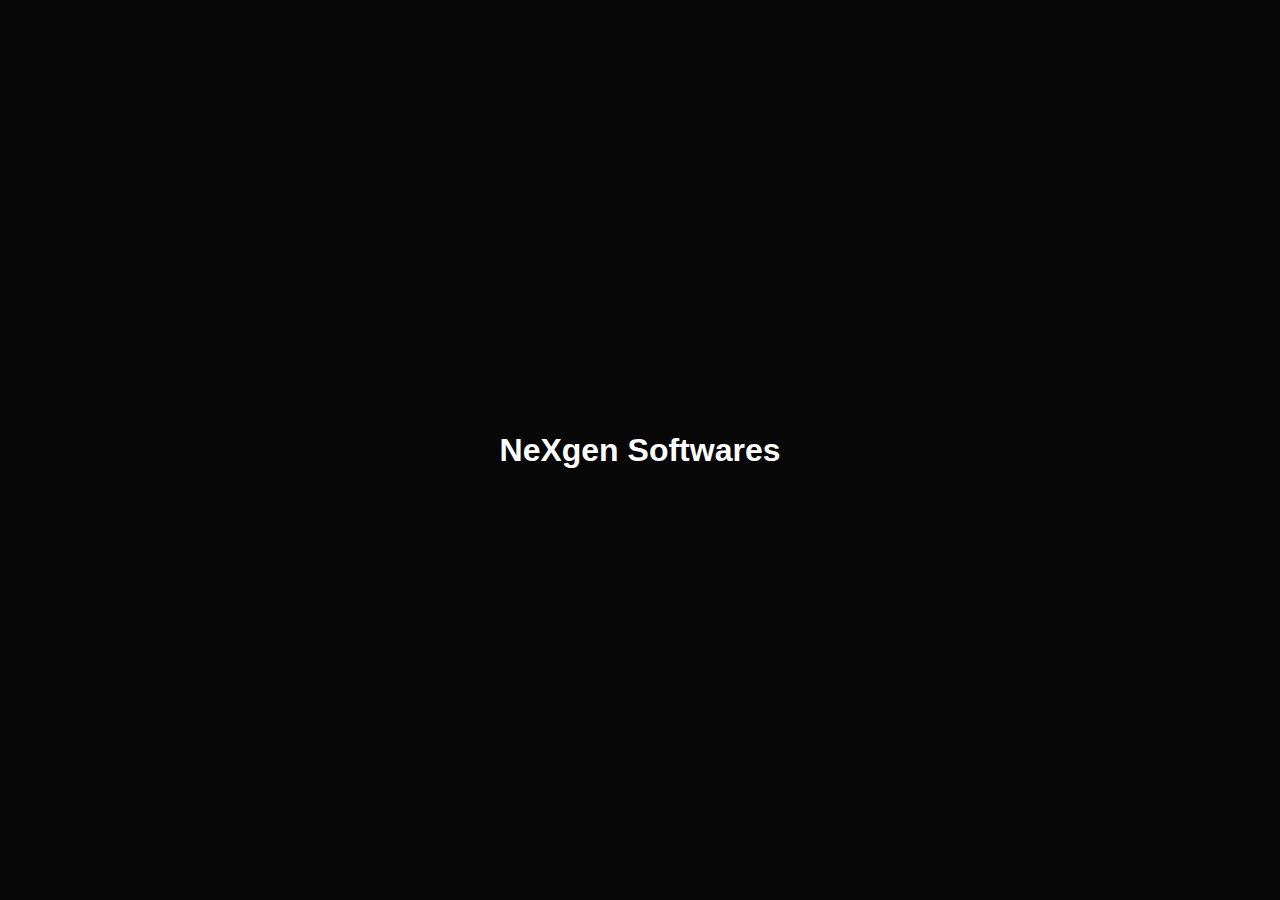
<file: index.html>
<!doctype html>
<html lang="en">
  <head>
    <meta charset="utf-8">
    <meta name="viewport" content="width=device-width, initial-scale=1">
    <title>NeXgen Softwares - The Next Generation Softwares</title>
    <link rel="shortcut icon" href="image/logocr.png" type="image/x-icon">
    <style>
      /* Reset default margins and paddings */
      * {
        margin: 0;
        padding: 0;
        box-sizing: border-box;
      }

      /* Fullscreen layout */
      body, html {
        height: 100%;
        display: flex;
        align-items: center;
        justify-content: center;
        background-color: #070707;
        font-family: Arial, sans-serif;
      }

      /* Centered loading text */
      .loading-text {
        font-size: 2rem;
        font-weight: bold;
        color: #ffffff;
        text-align: center;
        animation: fadeIn 2s ease-in-out infinite alternate;
      }

      /* Fade-in animation */
      @keyframes fadeIn {
        from {
          opacity: 0.5;
        }
        to {
          opacity: 1;
        }
      }
    </style>
    <script>
      // Wait for 2 seconds and then redirect
      setTimeout(function() {
        window.location.href = "main.html"; // Replace with your desired URL
      }, 5000);
    </script>
  </head>
  <body>
    <div class="loading-text">NeXgen Softwares</div>
  </body>
</html>
</file>
